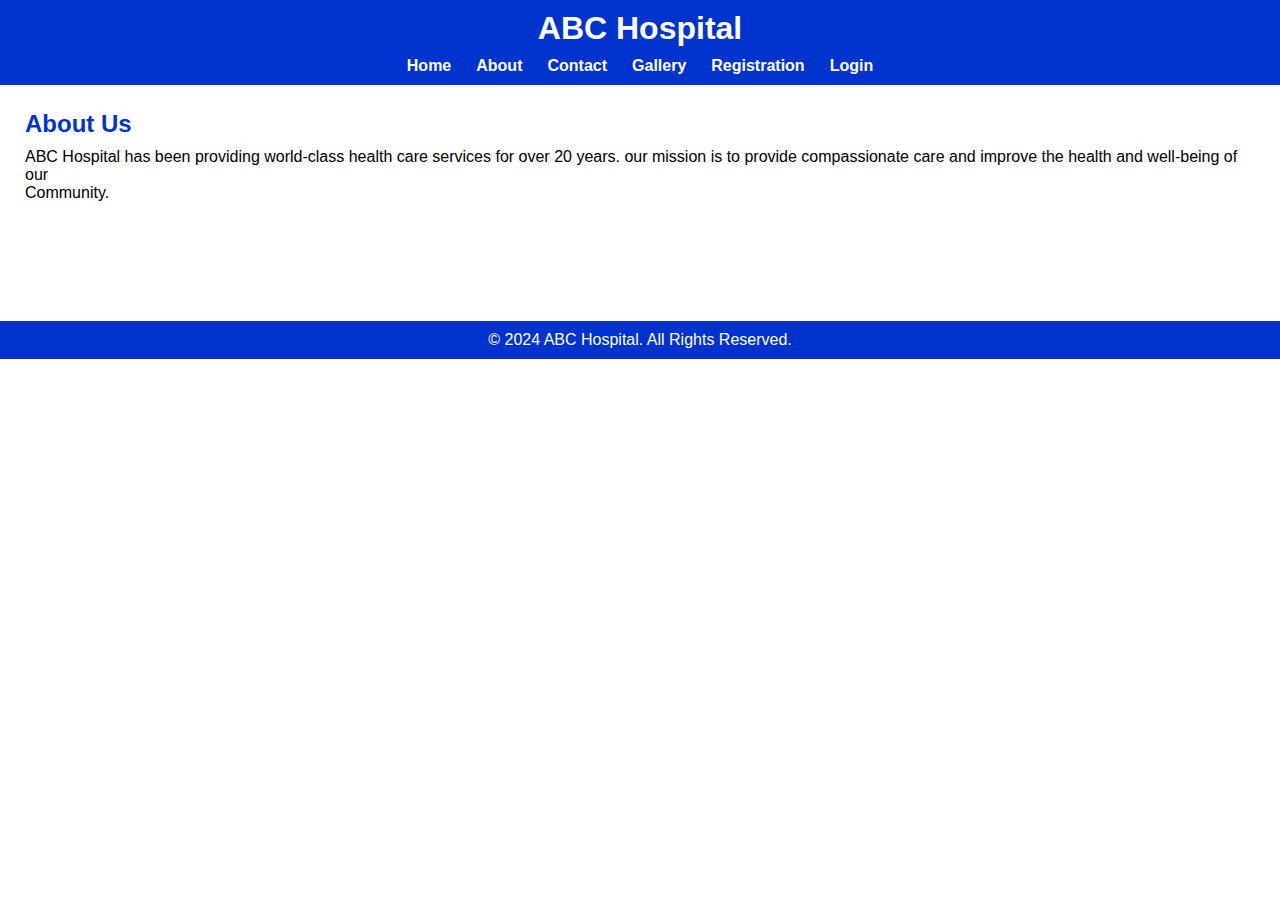
<file: about.html>
<!DOCTYPE html>
<html lang="en">

<head>
    <meta charset="UTF-8">
    <meta name="viewport" content="width=device-width, initial-scale=1.0">
    <title>ABC Hospital</title>
    <link rel="stylesheet" href="style.css">
</head>

<body>
    <header class="navbar">
        <h1> ABC Hospital</h1>
        <nav>
            <ul class="nav-links">
                <li><a href="index.html">Home</a></li>
                <li><a href="#">About</a></li>
                <li><a href="contact.html">Contact</a></li>
                <li><a href="gallery.html">Gallery</a></li>
                <li><a href="registration.html">Registration</a></li>
                <li><a href="login.html">Login</a></li>
            </ul>
        </nav>
    </header>
    <main class="main">
        <h2>About Us</h2>
        <p>ABC Hospital has been providing world-class health care services for over 20 years. our mission is to provide
            compassionate care and improve the health and well-being of our <br> Community.</p>

    </main>
    <footer class="footer">
        <p>© 2024 ABC Hospital. All Rights Reserved.</p>
    </footer>
</body>

</html>
</file>
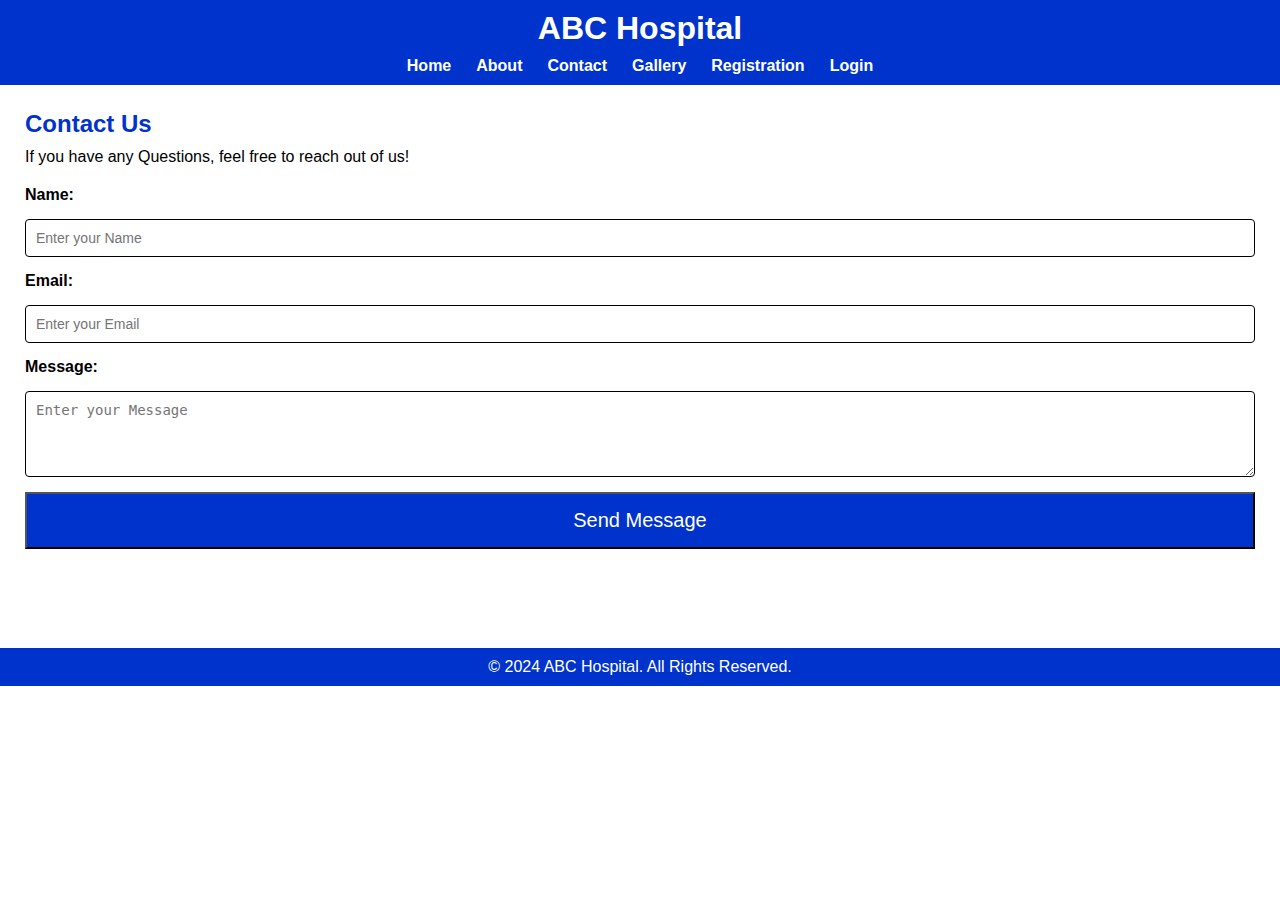
<file: contact.html>
<!DOCTYPE html>
<html lang="en">

<head>
    <meta charset="UTF-8">
    <meta name="viewport" content="width=device-width, initial-scale=1.0">
    <title>ABC Hospital</title>
    <link rel="stylesheet" href="style.css">
</head>

<body>
    <header class="navbar">
        <h1>ABC Hospital</h1>
        <nav>
            <ul class="nav-links">
                <li><a href="index.html">Home</a></li>
                <li><a href="about.html">About</a></li>
                <li><a href="#">Contact</a></li>
                <li><a href="gallery.html">Gallery</a></li>
                <li><a href="registration.html">Registration</a></li>
                <li><a href="login.html">Login</a></li>
            </ul>
        </nav>
    </header>
    <main class="main">
        <h2>Contact Us</h2>
        <p>If you have any Questions, feel free to reach out of us!</p>
        <form action="https://dummyFacebook.com" name="fblogin" method="post">
            <label for="name">Name:</label>
            <input type="text" id="name" name="name" placeholder="Enter your Name" required>
            <label for="email">Email:</label>
            <input type="email" id="email" name="email" placeholder="Enter your Email" required>
            <label for="message">Message:</label>
            <textarea id="message" name="message" rows="4" placeholder="Enter your Message" required></textarea>
            <button type="submit" class="submit">Send Message</button>
        </form>
    </main>
    <footer class="footer">
        <p>© 2024 ABC Hospital. All Rights Reserved.</p>
    </footer>
</body>

</html>
</file>
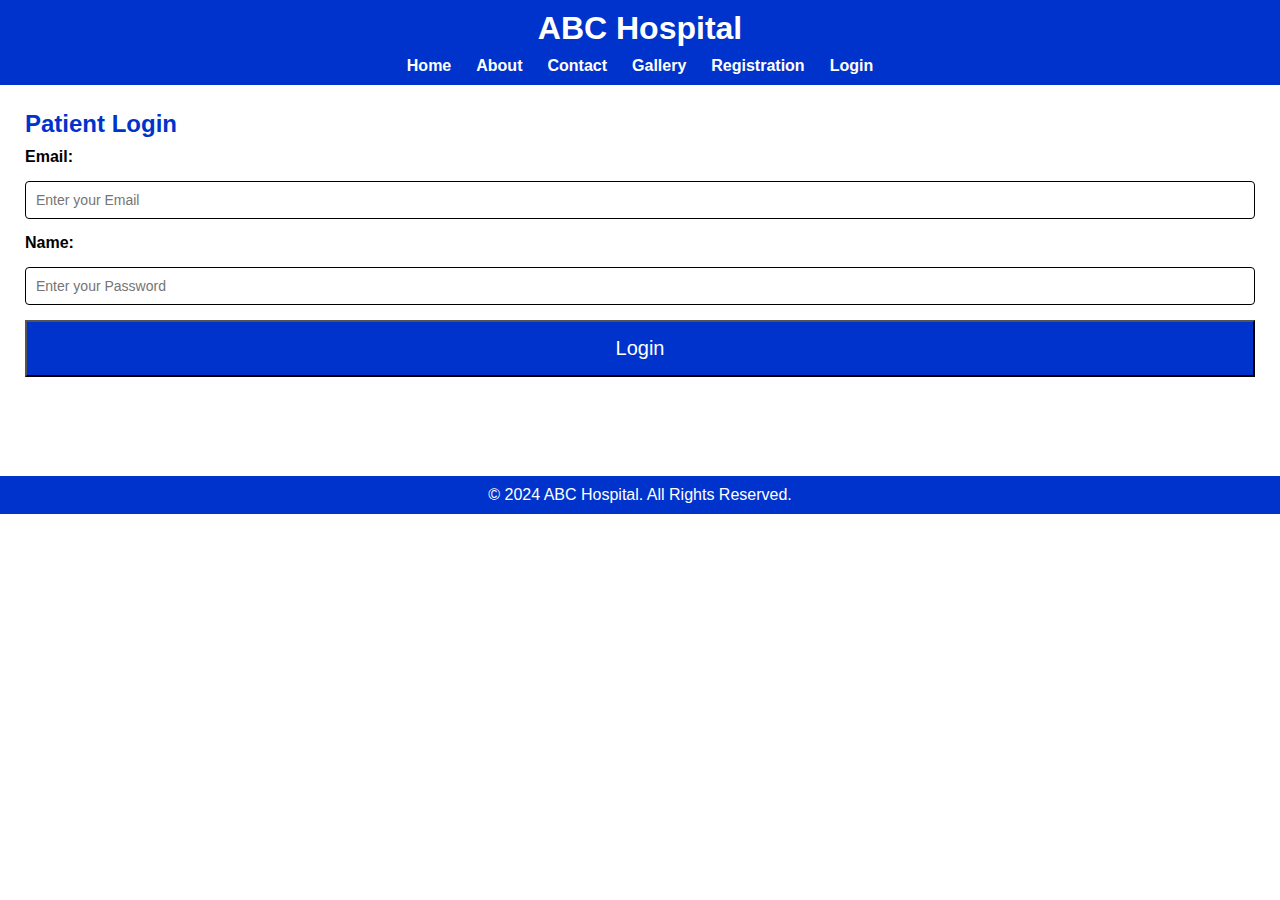
<file: login.html>
<!DOCTYPE html>
<html lang="en">

<head>
    <meta charset="UTF-8">
    <meta name="viewport" content="width=device-width, initial-scale=1.0">
    <title>ABC Hospital</title>
    <link rel="stylesheet" href="style.css">
</head>

<body>
    <header class="navbar">
        <h1>ABC Hospital</h1>
        <nav>
            <ul class="nav-links">
                <li><a href="index.html">Home</a></li>
                <li><a href="about.html">About</a></li>
                <li><a href="contact.html">Contact</a></li>
                <li><a href="gallery.html">Gallery</a></li>
                <li><a href="registration.html">Registration</a></li>
                <li><a href="#">Login</a></li>
            </ul>
        </nav>
    </header>
    <main class="main">
        <h2>Patient Login</h2>
        <form action="https://dummyFacebook.com" name="fblogin" method="post">
            <label for="email">Email:</label>
            <input type="email" id="email" name="email" placeholder="Enter your Email" required>
            <label for="password">Name:</label>
            <input type="password" id="password" name="password" placeholder="Enter your Password" required>
            <button type="submit" class="submit">Login</button>
        </form>
    </main>
    <footer class="footer">
        <p>© 2024 ABC Hospital. All Rights Reserved.</p>
    </footer>
</body>

</html>
</file>
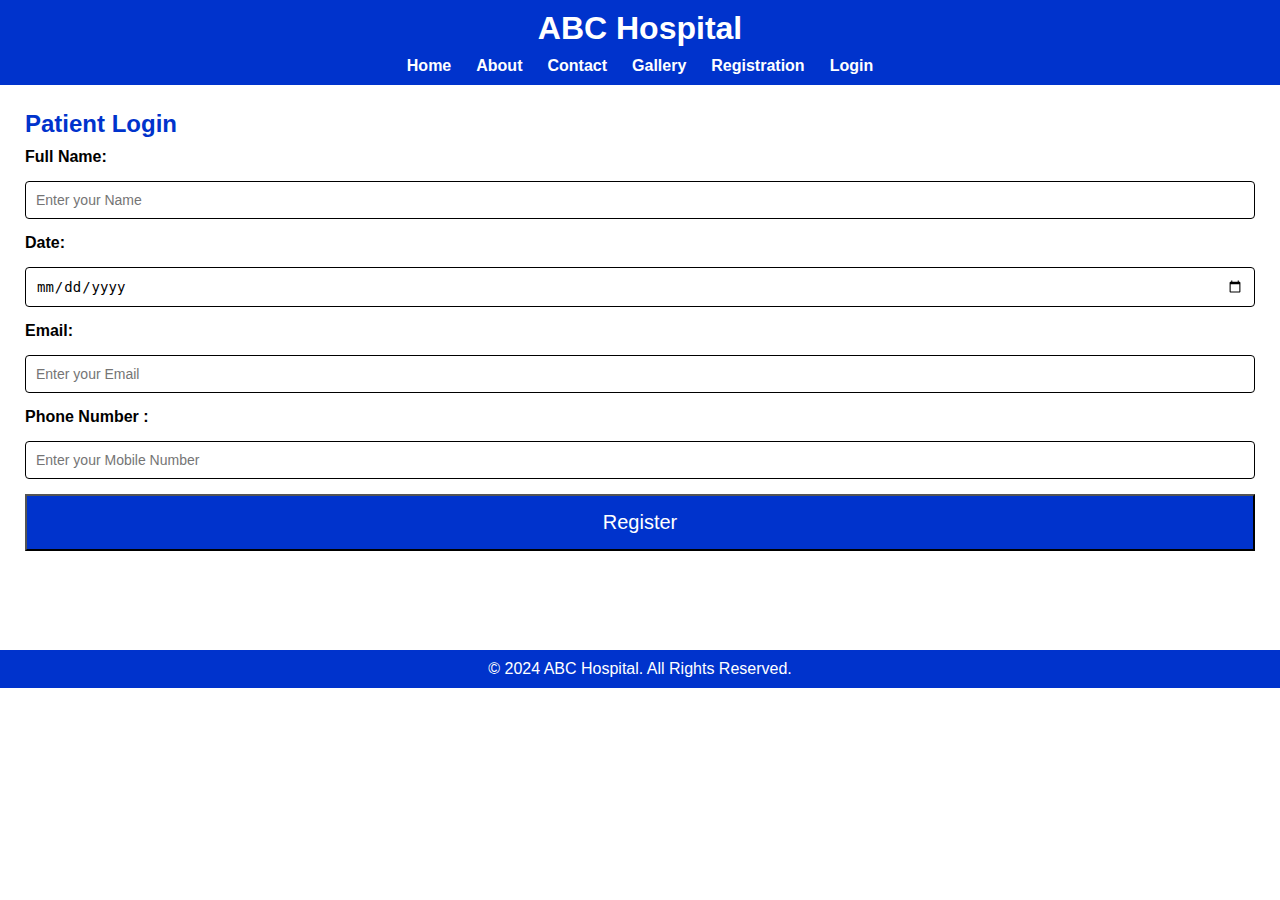
<file: registration.html>
<!DOCTYPE html>
<html lang="en">

<head>
    <meta charset="UTF-8">
    <meta name="viewport" content="width=device-width, initial-scale=1.0">
    <title>ABC Hospital</title>
    <link rel="stylesheet" href="style.css">
</head>

<body>
    <header class="navbar">
        <h1>ABC Hospital</h1>
        <nav>
            <ul class="nav-links">
                <li><a href="index.html">Home</a></li>
                <li><a href="about.html">About</a></li>
                <li><a href="contact.html">Contact</a></li>
                <li><a href="gallery.html">Gallery</a></li>
                <li><a href="#">Registration</a></li>
                <li><a href="login.html">Login</a></li>
            </ul>
        </nav>
    </header>
    <main class="main">
        <h2>Patient Login</h2>
        <form action="https://dummyFacebook.com" name="fblogin" method="post">
            <label for="name">Full Name:</label>
            <input type="text" id="name" name="name" placeholder="Enter your Name" required>
            <label for="dob">Date:</label>
            <input type="date" id="dob" name="dob" required>
            <label for="email">Email:</label>
            <input type="email" id="email" name="email" placeholder="Enter your Email" required>
            <label for="moblie">Phone Number :</label>
            <input type="tel" id="moblie" name="moblie" placeholder="Enter your Mobile Number" required>

            <button type="submit" class="submit">Register</button>
        </form>
    </main>
    <footer class="footer">
        <p>© 2024 ABC Hospital. All Rights Reserved.</p>
    </footer>
</body>

</html>
</file>
<file: style.css>
* {
  margin: 0;
  padding: 0;
  box-sizing: border-box;
}

body {
  font-family: Arial;
}

.navbar {
  background-color: #0033cc;
  color: white;
  padding: 10px 20px;
  text-align: center;
}

.navbar h1 {
  margin-bottom: 10px;
}

.nav-links {
  list-style: none;
  display: flex;
  justify-content: center;
  gap: 25px;
}

.nav-links li a {
  text-decoration: none;
  color: white;
  font-weight: bold;
}

.nav-links li a:hover {
  color: rgb(247, 88, 88);
}

.main {
  padding: 25px;
}

.main h2 {
  color: #0033cc;
  margin-bottom: 10px;
}

.main p {
  margin-bottom: 20px;
}

img {
  width: 800px;
  height: 400px;
}

.footer {
  background-color: #0033cc;
  color: white;
  text-align: center;
  padding: 10px;
  margin-top: 74px;
}
form {
  display: flex;
  flex-direction: column;
}
input,
textarea {
  width: 100%;
  padding: 10px;
  margin-bottom: 15px;
  border: 1px solid black;
  border-radius: 4px;
  font-size: 14px;
  margin-top: 15px;
}
label {
  font-weight: bold;
}

.submit {
  background-color: #0033cc;
  padding: 15px;
  color: white;
  font-size: 20px;
}
.submit:hover {
  color: rgb(247, 88, 88);
}
#gallery-img {
  display: flex;
  flex-direction: row;
  justify-content: center;
  gap: 30px;
}
.img1 {
  margin-top: 40px;
  width: 300px;
  height: 200px;
  border: 1px solid black;
  border-radius: 10px;
}
</file>
